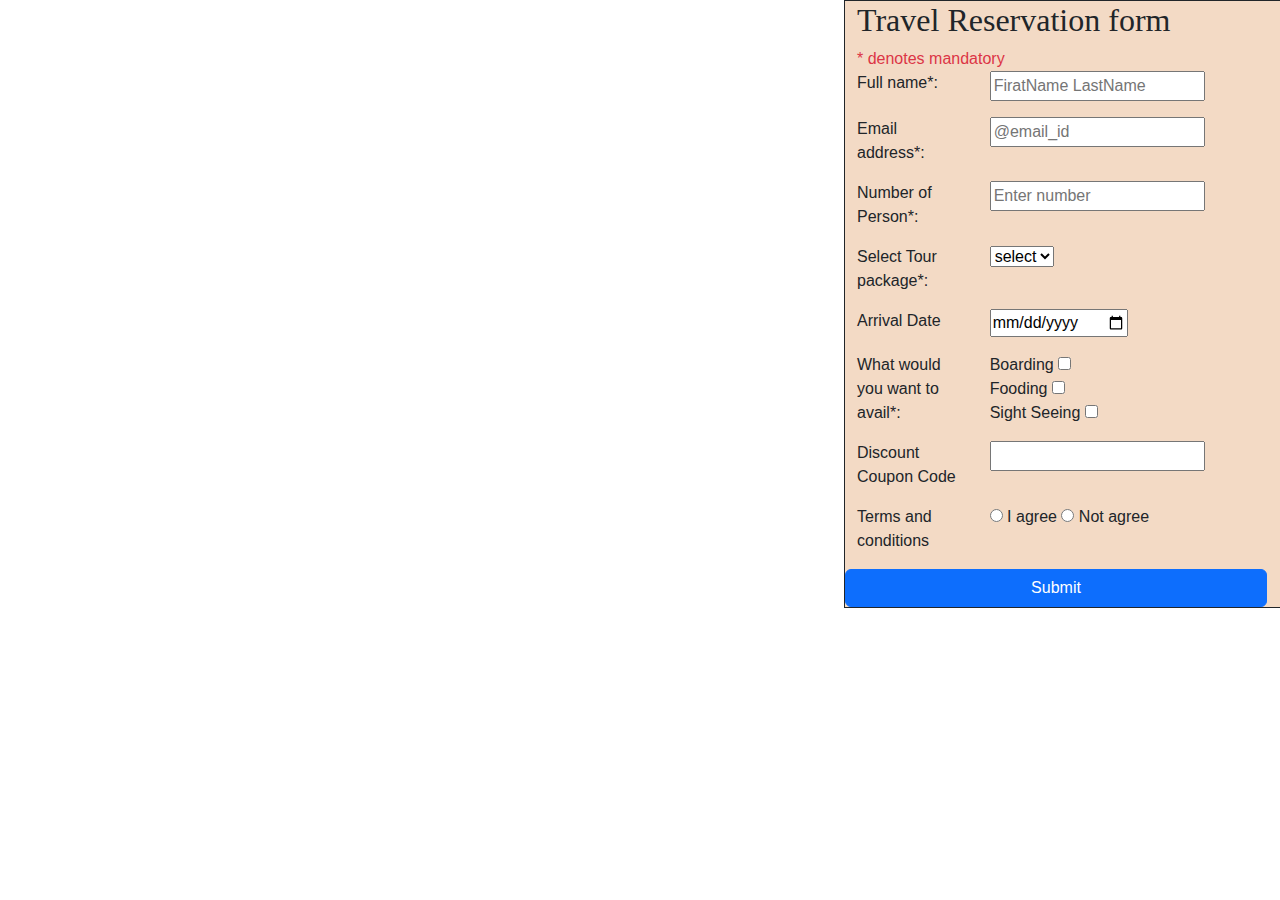
<file: index.html>
<!DOCTYPE html>
<html lang="en">
	<head>
		<meta charset="UTF-8" />
		<meta http-equiv="X-UA-Compatible" content="IE=edge" />
		<meta name="viewport" content="width=device-width, initial-scale=1.0" />
		<title>Document</title>
		<link
			rel="stylesheet"
			href="https://cdn.jsdelivr.net/npm/bootstrap@5.3.0-alpha1/dist/css/bootstrap.min.css"
		/>
		<link rel="stylesheet" href="css/style.css" />
	</head>
	<body>
		<div class="container-fluid p-0 form_main">
			<div class="row form">
				<div class="h2">Travel Reservation form</div>
				<div class="text-danger">* denotes mandatory</div>
				<strong></strong>
				<span class="text-danger" id="alrt"></span>
				<form class="row gap-2" action="">
					<div class="row">
						<div class="col-4">
							<label for="name">Full name*:</label>
						</div>
						<div class="col-8">
							<input
								type="text"
								name="name"
								id="cstname"
								placeholder="FiratName LastName"
							/>
						</div>
					</div>
					<span id="name_span" class="text-danger"></span>
					<div class="row">
						<div class="col-4">
							<label for="mail">Email address*:</label>
						</div>
						<div class="col-8">
							<input
								type="email"
								name="mail"
								id="cstmail"
								placeholder="@email_id"
							/><br />
						</div>
					</div>
					<span id="mail_span" class="text-danger"></span>
					<div class="row">
						<div class="col-4">
							<label for="numofp">Number of Person*:</label>
						</div>
						<div class="col-8">
							<input
								type="text"
								name="name"
								id="numofp"
								placeholder="Enter number"
							/><br />
						</div>
					</div>
					<span id="num_span" class="text-danger"></span>
					<div class="row">
						<div class="col-4">
							<label for="package">Select Tour package*:</label>
						</div>
						<div class="col-8">
							<select name="package" id="pkg">
								<br />
								<option id="0" value="select">select</option>
								<option id="1" value="Goa">Goa</option>
								<option id="2" value="Ootty">Ootty</option>
								<option id="2" value="UK">UK</option>
							</select>
						</div>
					</div>
					<span id="dplist_span" class="text-danger"></span>
					<div class="row">
						<div class="col-4">
							<label for="dt">Arrival Date</label><br />
						</div>
						<div class="col-8">
							<input type="date" name="date" id="dt" /><br />
						</div>
					</div>
					<span id="date_span" class="text-danger"></span>
					<div class="row">
						<div class="col-4">
							<label for="">What would you want to avail*:</label>
						</div>
						<div class="col-8">
							<label for="Boarding">Boarding</label>
							<input
								type="checkbox"
								name="Boarding"
								id="check1"
							/><br />
							<label for="Fooding">Fooding</label>
							<input
								type="checkbox"
								name="Fooding"
								id="check2"
							/><br />
							<label for="Sight Seeing">Sight Seeing</label>
							<input
								type="checkbox"
								name="Sight Seeing"
								id="check3"
							/>
						</div>
					</div>
					<span id="check_span" class="text-danger"></span>

					<div class="row">
						<div class="col-4">
							<label for="">Discount Coupon Code</label><br />
						</div>
						<div class="col-8">
							<input type="text" name="" id="dst" /><br />
						</div>
					</div>
					<span id="ds_span" class="text-danger"></span>
					<div class="row">
						<div class="col-4">
							<label for="">Terms and conditions</label><br />
						</div>
						<div class="col-8">
							<input type="radio" name="choice" id="agree" />
							<label for="agree">I agree</label>
							<input type="radio" name="choice" id="notagree" />
							<label for="agree">Not agree</label><br />
						</div>
					</div>
					<span id="agre_span" class="text-danger"></span>

					<input
						class="btn btn-primary"
						type="submit"
						value="Submit"
						onclick="return validat()"
					/>
				</form>
			</div>
		</div>
		<script src="https://cdn.jsdelivr.net/npm/bootstrap@5.3.0-alpha1/dist/js/bootstrap.bundle.min.js"></script>
		<script src="js/script.js"></script>
	</body>
</html>
</file>
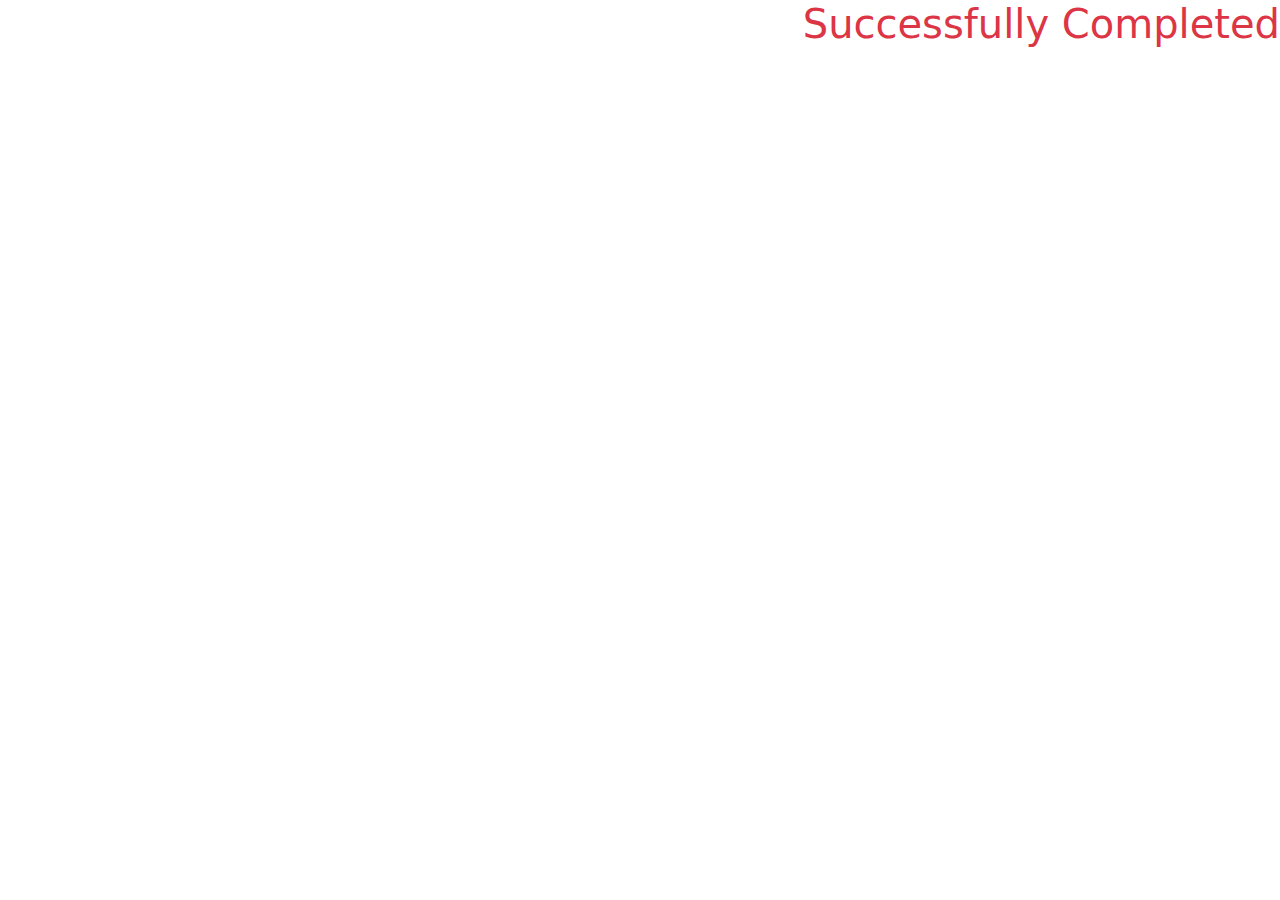
<file: reg completed.html>
<!DOCTYPE html>
<html lang="en">
	<head>
		<meta charset="UTF-8" />
		<meta http-equiv="X-UA-Compatible" content="IE=edge" />
		<meta name="viewport" content="width=device-width, initial-scale=1.0" />
		<title>Document</title>
		<link
			rel="stylesheet"
			href="https://cdn.jsdelivr.net/npm/bootstrap@5.3.0-alpha1/dist/css/bootstrap.min.css"
		/>
		<link rel="stylesheet" href="css/style.css" />
	</head>
	<body>
		<div class="container-fluid p-0 form_main">
			<div>
				<h2 class="h1 text-danger">Successfully Completed</h2>
			</div>
		</div>
		<script src="https://cdn.jsdelivr.net/npm/bootstrap@5.3.0-alpha1/dist/js/bootstrap.bundle.min.js"></script>
		<script src="js/script.js"></script>
	</body>
</html>
</file>
<file: css/style.css>
/* Author: Aswathy */
body {
	background-image: url("https://images.hindustantimes.com/img/2023/01/10/1600x900/While-the-past-year-was-about-revenge-and-revival-_1673351689949.jpg");
	background-size: cover;
	background-repeat: no-repeat;
}

.form {
	width: 35%;
	border: solid 1px;
	background-color: rgb(238 202 171 / 69%);
	font-family: "Segoe UI", Tahoma, Geneva, Verdana, sans-serif;
}

.form_main {
	display: flex;
	justify-content: flex-end;
	align-items: center;
}
.h2 {
	font-family: "Times New Roman", Times, serif;
}

@media screen and (max-width: 972px) and (min-width: 234px) {
	.form {
		width: 100%;
	}
}
</file>
